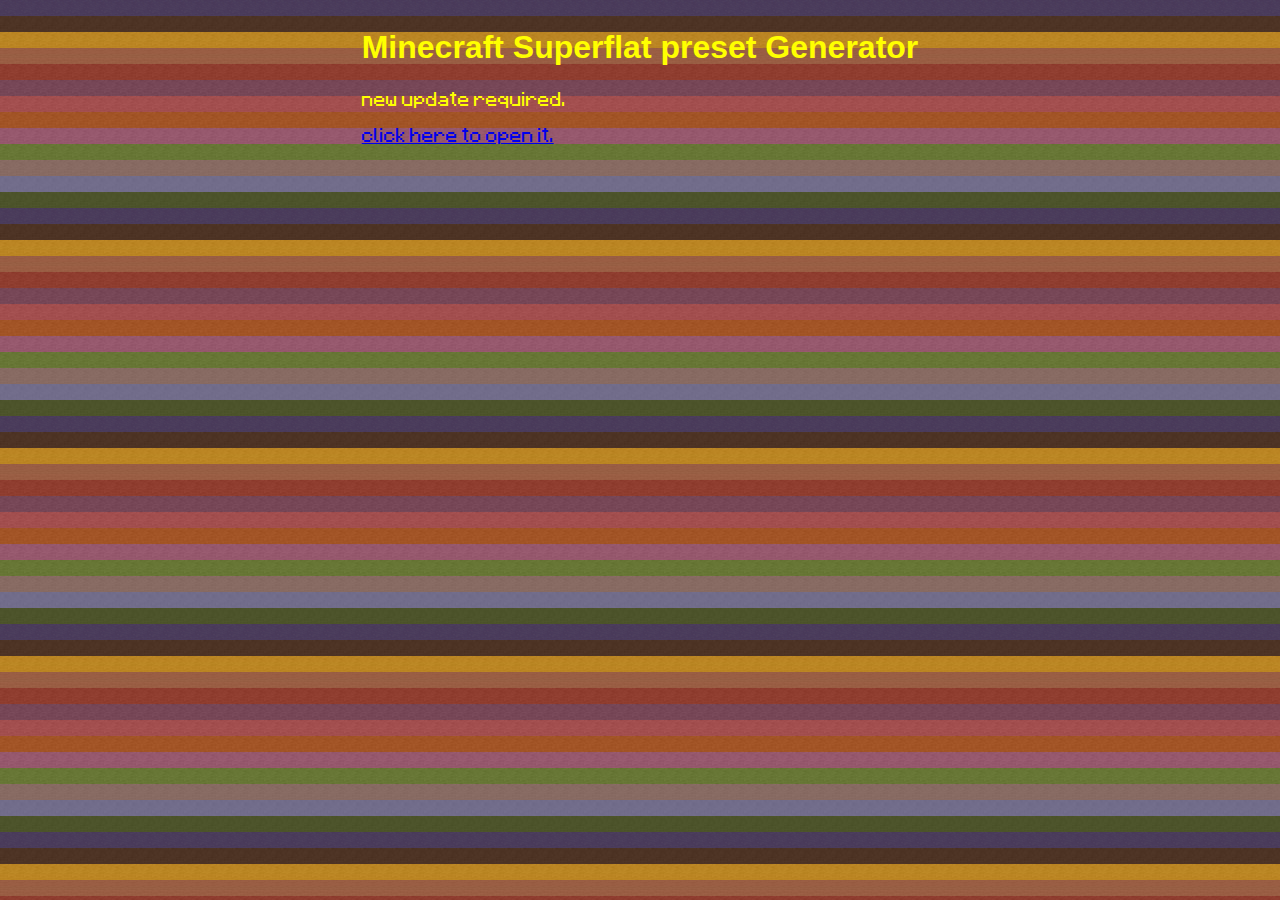
<file: index.html>
<!DOCTYPE html>
<html lang="en">
<head>
  <meta charset="UTF-8">
  <meta name="viewport" content="width=device-width, initial-scale=1.0">
  <title>Minecraft Superflat Generator</title>
  <link rel="shortcut icon" href="img/diamond_block.png" type="image/x-icon">
  <style>
    @font-face {
  font-family: 'CustomFont'; /* Name your custom font */
  src: url(mcf.woff) format('woff'); /* Path to your .woff font file */
  font-weight: normal;
  font-style: normal;
}


    /* Add your CSS styles here */
    .block-icon {
      width: 32px;
      height: 32px;
      margin-right: 5px;
    }
    .draggable {
      cursor: move;
      border: 2px solid black; /* Border style for draggable elements */
      border-color: black;
    }
   h1,h2,h3,h4,h5,h6 {
    font-family: Arial, sans-serif;
   }
    body {
      font-family: 'CustomFont', sans-serif; /* Use your custom font with a fallback */
      display: flex;
  justify-content: center; /* Horizontal center */
  align-items: center; /* Vertical center */
color: rgb(255, 255, 0);
      background-image: url(src/img/raindowlayers.png);
    }
  </style>
</head>
<body>
  
  
  <div>
    <h1>Minecraft Superflat preset Generator</h1>
    <p>new update required.</p><a href="new">click here to open it.</a>
  </div>

  <div id="blockTextures"></div>
 
</body>
</html>
</file>
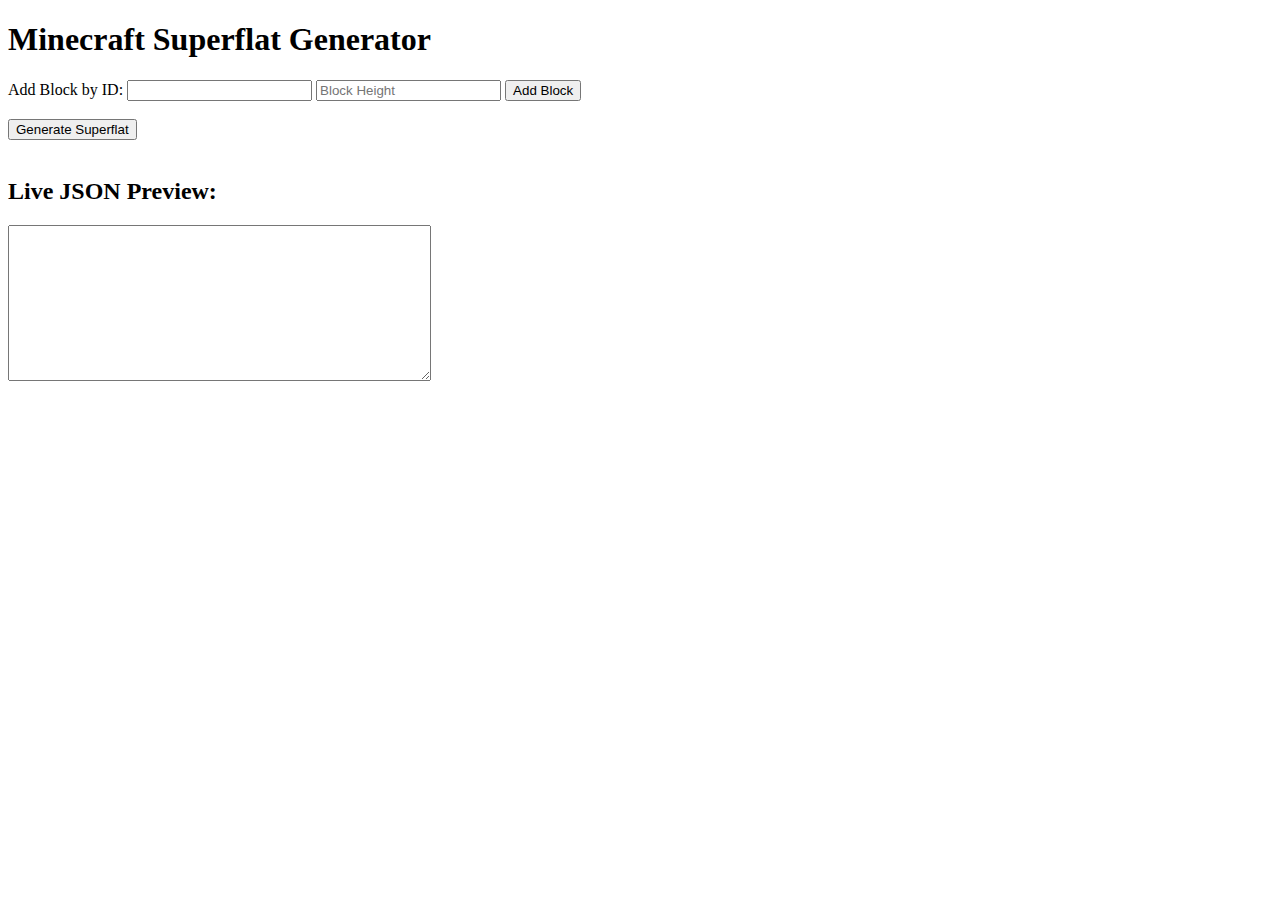
<file: v1/index.html>
<!DOCTYPE html>
<html lang="en">
<head>
  <meta charset="UTF-8">
  <meta name="viewport" content="width=device-width, initial-scale=1.0">
  <title>Minecraft Superflat Generator</title>
  <style>
    /* Add your CSS styles here */
    .block-icon {
      display: none;
      width: 32px;
      height: 32px;
      margin-right: 5px;
    }
  </style>
</head>
<body>
  <h1>Minecraft Superflat Generator</h1>
  
  <div>
    <label for="blockId">Add Block by ID:</label>
    <input type="text" id="blockId">
    <input type="number" id="blockHeight" placeholder="Block Height">
    <button onclick="addBlock()">Add Block</button><br><br>

    <button onclick="generateSuperflat()">Generate Superflat</button><br><br>

    <h2>Live JSON Preview:</h2>
    <textarea id="liveJsonPreview" rows="10" cols="50" readonly></textarea><br><br>
  </div>

  <div id="blockTextures"></div>
 
  <script>
    let blocksToAdd = [];

    function addBlock() {
      const blockIdInput = document.getElementById('blockId');
      const blockId = blockIdInput.value.trim();
      const blockHeightInput = document.getElementById('blockHeight');
      const blockHeight = parseInt(blockHeightInput.value);

      if (blockId !== '' && !isNaN(blockHeight) && blockHeight > 0) {
        blocksToAdd.push({ block: `minecraft:${blockId}`, height: blockHeight });
        blockIdInput.value = ''; // Clear input fields after adding
        blockHeightInput.value = ''; 
        updateBlocksDisplay();
        updateLiveJsonPreview(); // Update live JSON preview
      }
    }

    function updateBlocksDisplay() {
      const blockTexturesContainer = document.getElementById('blockTextures');
      blockTexturesContainer.innerHTML = ''; // Clear previous block textures
      
      for (const blockData of blocksToAdd) {
        displayBlockTexture(blockData.block, blockTexturesContainer);
      }
    }

    function updateLiveJsonPreview() {
      const liveJsonPreview = document.getElementById('liveJsonPreview');
      const presetObject = {
        "settings": {
          "layers": [...blocksToAdd] // Update layers in presetObject
        }
      };
      liveJsonPreview.value = JSON.stringify(presetObject, null, 2); // Update live JSON preview
    }

    async function generateSuperflat() {
      // Your generateSuperflat logic here
    }

    function displayBlockTexture(block, container) {
      // Example: Display block texture (replace with your actual logic)
      const blockTextureImg = document.createElement('img');
      blockTextureImg.src = `img/${block}.png`; // Assuming block textures are named accordingly
      blockTextureImg.alt = block;
      blockTextureImg.classList.add('block-icon');
      container.appendChild(blockTextureImg);
    }

    function processPresetData(data) {
      // Example: Process preset data and perform actions based on it
      console.log('Processing preset data:', data);
    }
  </script>
</body>
</html>
</file>
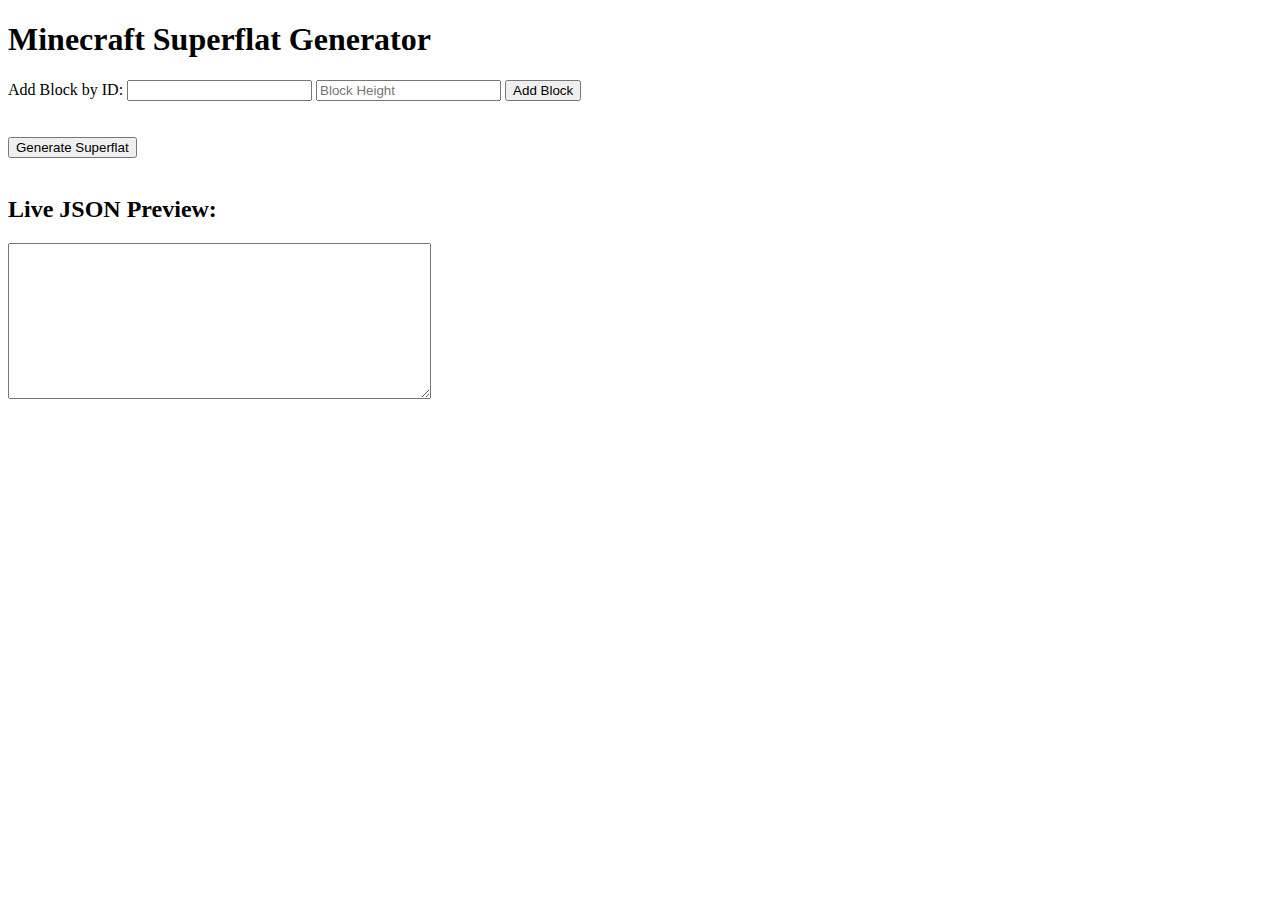
<file: v2/index.html>
<!DOCTYPE html>
<html lang="en">
<head>
  <meta charset="UTF-8">
  <meta name="viewport" content="width=device-width, initial-scale=1.0">
  <title>Minecraft Superflat Generator</title>
  <style>
    /* Add your CSS styles here */
    .block-icon {
      width: 32px;
      height: 32px;
      margin-right: 5px;
    }
  </style>
</head>
<body>
  <h1>Minecraft Superflat Generator</h1>
  
  <div>
    <label for="blockId">Add Block by ID:</label>
    <input type="text" id="blockId">
    <input type="number" id="blockHeight" placeholder="Block Height">
    <button onclick="addBlock()">Add Block</button><br><br>

    <div id="blocksList"></div><br>

    <button onclick="generateSuperflat()">Generate Superflat</button><br><br>

    <h2>Live JSON Preview:</h2>
    <textarea id="liveJsonPreview" rows="10" cols="50" readonly></textarea><br><br>
  </div>

  <div id="blockTextures"></div>
 
  <script>
    let blocksToAdd = [];

    function addBlock() {
      const blockIdInput = document.getElementById('blockId');
      const blockId = blockIdInput.value.trim();
      const blockHeightInput = document.getElementById('blockHeight');
      const blockHeight = parseInt(blockHeightInput.value);

      if (blockId !== '' && !isNaN(blockHeight) && blockHeight > 0) {
        blocksToAdd.push({ block: `minecraft:${blockId}`, height: blockHeight });
        blockIdInput.value = ''; // Clear input fields after adding
        blockHeightInput.value = ''; 
        updateBlocksList();
        updateLiveJsonPreview(); // Update live JSON preview
      }
    }

    function updateBlocksList() {
      const blocksListContainer = document.getElementById('blocksList');
      blocksListContainer.innerHTML = ''; // Clear previous blocks list
      
      blocksToAdd.forEach((blockData, index) => {
        const blockElement = document.createElement('div');
        blockElement.textContent = `${blockData.block} (${blockData.height})`;
        
        const removeButton = document.createElement('button');
        removeButton.textContent = 'Remove';
        removeButton.onclick = () => removeBlock(index); // Call removeBlock function with index
        
        blockElement.appendChild(removeButton);
        blocksListContainer.appendChild(blockElement);
      });
    }

    function removeBlock(index) {
      blocksToAdd.splice(index, 1); // Remove block at given index
      updateBlocksList();
      updateLiveJsonPreview(); // Update live JSON preview
    }

    function updateLiveJsonPreview() {
      const liveJsonPreview = document.getElementById('liveJsonPreview');
      const presetObject = {
        "settings": {
          "layers": [...blocksToAdd] // Update layers in presetObject
        }
      };
      liveJsonPreview.value = JSON.stringify(presetObject, null, 2); // Update live JSON preview
    }

    async function generateSuperflat() {
      // Your generateSuperflat logic here
    }

    function displayBlockTexture(block, container) {
      // Example: Display block texture (replace with your actual logic)
      const blockTextureImg = document.createElement('img');
      blockTextureImg.src = `img/${block}.png`; // Assuming block textures are named accordingly
      blockTextureImg.alt = block;
      blockTextureImg.classList.add('block-icon');
      container.appendChild(blockTextureImg);
    }

    function processPresetData(data) {
      // Example: Process preset data and perform actions based on it
      console.log('Processing preset data:', data);
    }

    // Initial setup
    updateBlocksList(); // Update blocks list on page load
  </script>
</body>
</html>
</file>
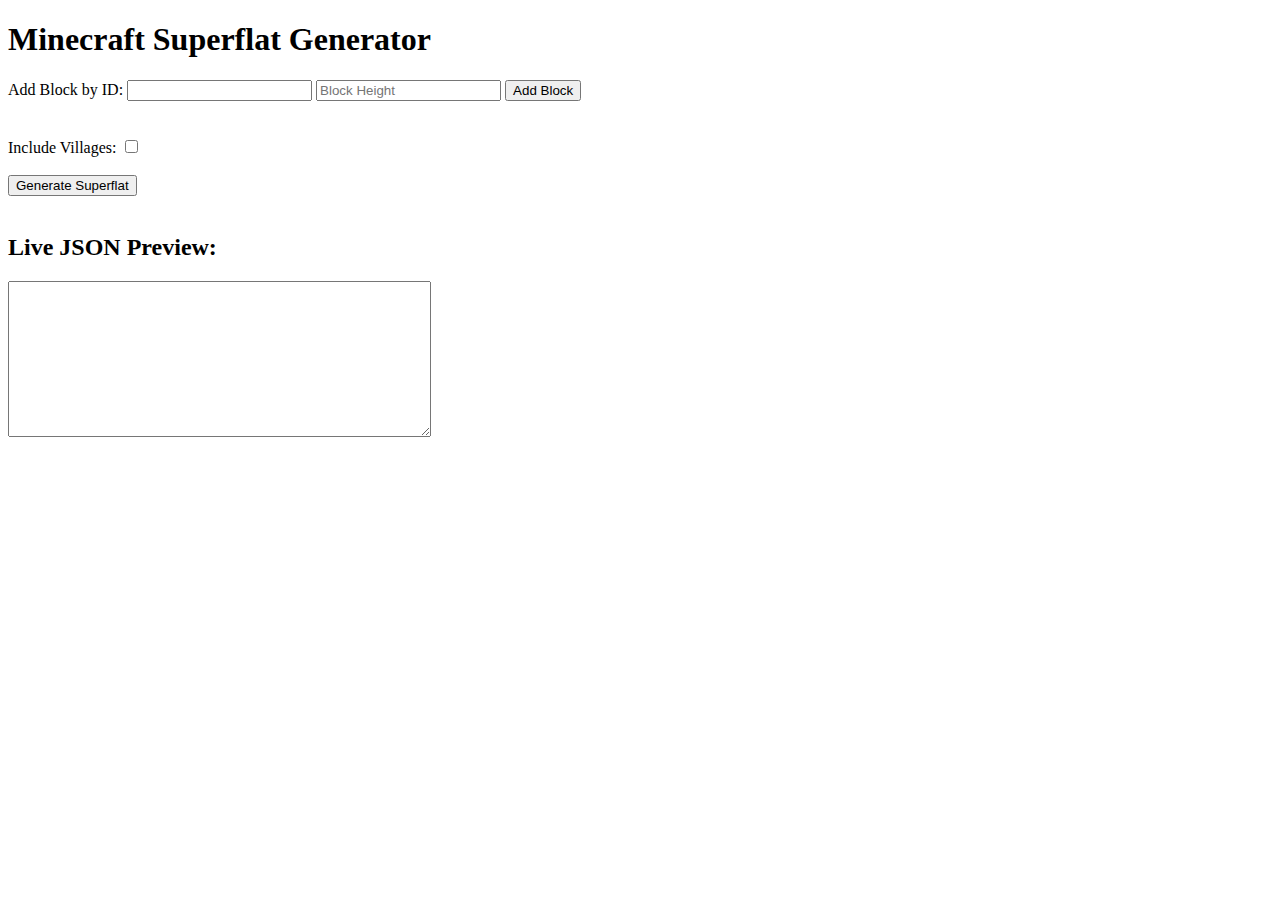
<file: v3/index.html>
<!DOCTYPE html>
<html lang="en">
<head>
  <meta charset="UTF-8">
  <meta name="viewport" content="width=device-width, initial-scale=1.0">
  <title>Minecraft Superflat Generator</title>
  <style>
    /* Add your CSS styles here */
    .block-icon {
      width: 32px;
      height: 32px;
      margin-right: 5px;
    }
  </style>
</head>
<body>
  <h1>Minecraft Superflat Generator</h1>
  
  <div>
    <label for="blockId">Add Block by ID:</label>
    <input type="text" id="blockId">
    <input type="number" id="blockHeight" placeholder="Block Height">
    <button onclick="addBlock()">Add Block</button><br><br>

    <div id="blocksList"></div><br>

    <label for="includeVillages">Include Villages:</label>
    <input type="checkbox" id="includeVillages" onchange="updateSettings()"> <br><br>

    <button onclick="generateSuperflat()">Generate Superflat</button><br><br>

    <h2>Live JSON Preview:</h2>
    <textarea id="liveJsonPreview" rows="10" cols="50" readonly></textarea><br><br>
  </div>

  <div id="blockTextures"></div>
 
  <script>
    let blocksToAdd = [];
    let includeVillages = false;

    function addBlock() {
      const blockIdInput = document.getElementById('blockId');
      const blockId = blockIdInput.value.trim();
      const blockHeightInput = document.getElementById('blockHeight');
      const blockHeight = parseInt(blockHeightInput.value);

      if (blockId !== '' && !isNaN(blockHeight) && blockHeight > 0) {
        blocksToAdd.push({ block: `minecraft:${blockId}`, height: blockHeight });
        blockIdInput.value = ''; // Clear input fields after adding
        blockHeightInput.value = ''; 
        updateBlocksList();
        updateLiveJsonPreview(); // Update live JSON preview
      }
    }

    function updateBlocksList() {
      const blocksListContainer = document.getElementById('blocksList');
      blocksListContainer.innerHTML = ''; // Clear previous blocks list
      
      blocksToAdd.forEach((blockData, index) => {
        const blockElement = document.createElement('div');
        blockElement.textContent = `${blockData.block} (${blockData.height})`;
        
        const removeButton = document.createElement('button');
        removeButton.textContent = 'Remove';
        removeButton.onclick = () => removeBlock(index); // Call removeBlock function with index
        
        blockElement.appendChild(removeButton);
        blocksListContainer.appendChild(blockElement);
      });
    }

    function removeBlock(index) {
      blocksToAdd.splice(index, 1); // Remove block at given index
      updateBlocksList();
      updateLiveJsonPreview(); // Update live JSON preview
    }

    function updateSettings() {
      includeVillages = document.getElementById('includeVillages').checked;
      updateLiveJsonPreview(); // Update live JSON preview when settings change
    }

    function updateLiveJsonPreview() {
      const liveJsonPreview = document.getElementById('liveJsonPreview');
      const presetObject = {
        "settings": {
          "layers": [...blocksToAdd], // Update layers in presetObject
          "structure_overrides": includeVillages ? ["minecraft:villages"] : []
        }
      };
      liveJsonPreview.value = JSON.stringify(presetObject, null, 2); // Update live JSON preview
    }

    async function generateSuperflat() {
      // Your generateSuperflat logic here
    }

    function displayBlockTexture(block, container) {
      // Example: Display block texture (replace with your actual logic)
      const blockTextureImg = document.createElement('img');
      blockTextureImg.src = `img/${block}.png`; // Assuming block textures are named accordingly
      blockTextureImg.alt = block;
      blockTextureImg.classList.add('block-icon');
      container.appendChild(blockTextureImg);
    }

    function processPresetData(data) {
      // Example: Process preset data and perform actions based on it
      console.log('Processing preset data:', data);
    }

    // Initial setup
    updateBlocksList(); // Update blocks list on page load
  </script>
</body>
</html>
</file>
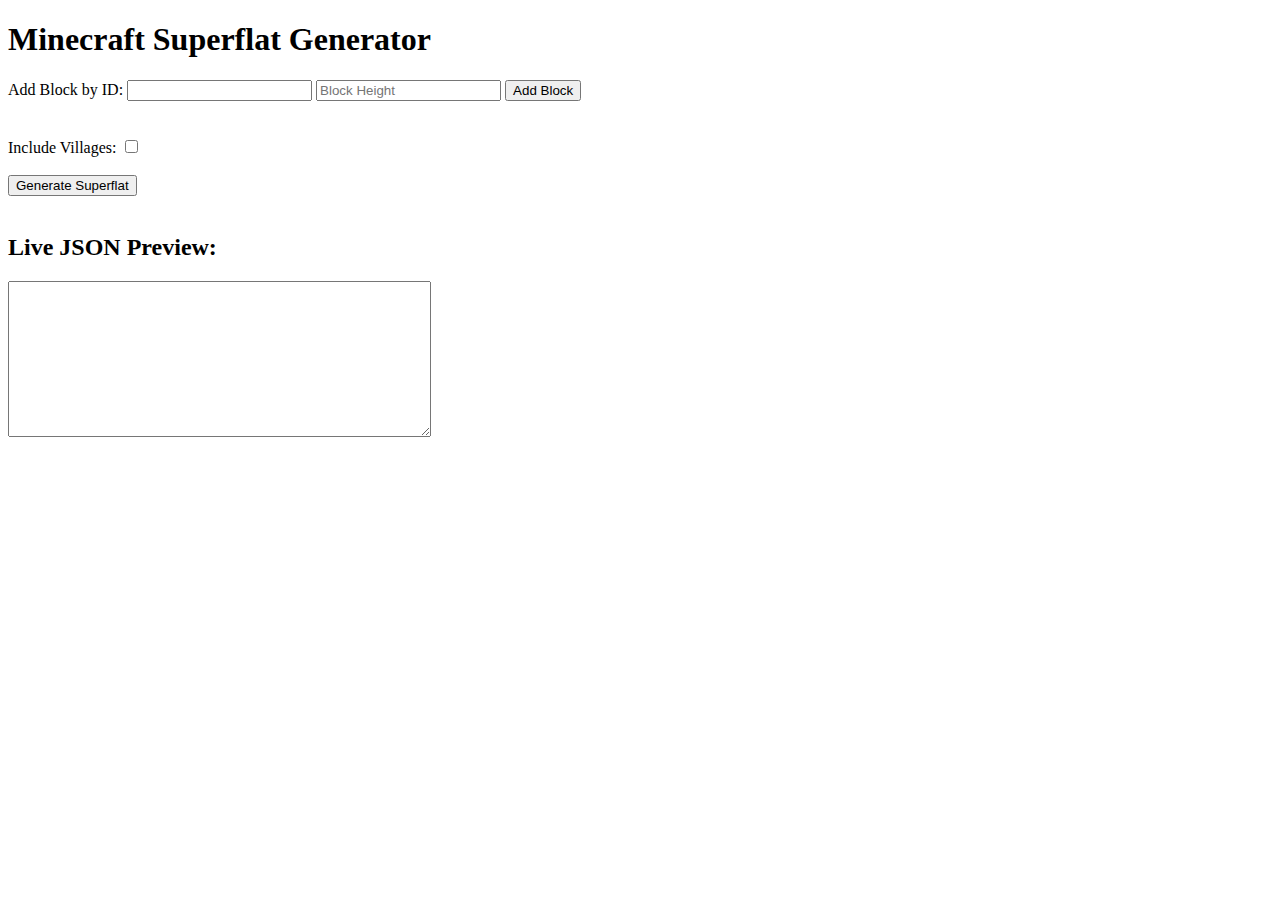
<file: v4/index.html>
<!DOCTYPE html>
<html lang="en">
<head>
  <meta charset="UTF-8">
  <meta name="viewport" content="width=device-width, initial-scale=1.0">
  <title>Minecraft Superflat Generator</title>
  <style>
    /* Add your CSS styles here */
    .block-icon {
      width: 32px;
      height: 32px;
      margin-right: 5px;
    }
    .draggable {
      cursor: move;
    }
  </style>
</head>
<body>
  <h1>Minecraft Superflat Generator</h1>
  
  <div>
    <label for="blockId">Add Block by ID:</label>
    <input type="text" id="blockId">
    <input type="number" id="blockHeight" placeholder="Block Height">
    <button onclick="addBlock()">Add Block</button><br><br>

    <div id="blocksList" ondrop="drop(event)" ondragover="allowDrop(event)"></div><br>

    <label for="includeVillages">Include Villages:</label>
    <input type="checkbox" id="includeVillages" onchange="updateSettings()"> <br><br>

    <button onclick="generateSuperflat()">Generate Superflat</button><br><br>

    <h2>Live JSON Preview:</h2>
    <textarea id="liveJsonPreview" rows="10" cols="50" readonly></textarea><br><br>
  </div>

  <div id="blockTextures"></div>
 
  <script>
    let blocksToAdd = [];
    let includeVillages = false;

    function allowDrop(event) {
      event.preventDefault();
    }

    function drag(event, index) {
      event.dataTransfer.setData('text/plain', index);
    }

    function drop(event) {
      event.preventDefault();
      const data = event.dataTransfer.getData('text/plain');
      const draggedIndex = parseInt(data);
      const droppedIndex = blocksToAdd.length; // Append to end by default
      if (draggedIndex !== droppedIndex) {
        const [draggedBlock] = blocksToAdd.splice(draggedIndex, 1);
        blocksToAdd.splice(droppedIndex, 0, draggedBlock);
        updateBlocksList();
        updateLiveJsonPreview();
      }
    }

    function addBlock() {
      const blockIdInput = document.getElementById('blockId');
      const blockId = blockIdInput.value.trim();
      const blockHeightInput = document.getElementById('blockHeight');
      const blockHeight = parseInt(blockHeightInput.value);

      if (blockId !== '' && !isNaN(blockHeight) && blockHeight > 0) {
        blocksToAdd.push({ block: `minecraft:${blockId}`, height: blockHeight });
        blockIdInput.value = ''; // Clear input fields after adding
        blockHeightInput.value = ''; 
        updateBlocksList();
        updateLiveJsonPreview(); // Update live JSON preview
      }
    }

    function updateBlocksList() {
      const blocksListContainer = document.getElementById('blocksList');
      blocksListContainer.innerHTML = ''; // Clear previous blocks list
      
      blocksToAdd.forEach((blockData, index) => {
        const blockElement = document.createElement('div');
        blockElement.textContent = `${blockData.block} (${blockData.height})`;
        blockElement.draggable = true; // Enable dragging
        blockElement.classList.add('draggable'); // Add draggable class
        blockElement.setAttribute('ondragstart', `drag(event, ${index})`); // Set drag event
        
        blocksListContainer.appendChild(blockElement);
      });
    }

    function updateSettings() {
      includeVillages = document.getElementById('includeVillages').checked;
      updateLiveJsonPreview(); // Update live JSON preview when settings change
    }

    function updateLiveJsonPreview() {
      const liveJsonPreview = document.getElementById('liveJsonPreview');
      const presetObject = {
        "settings": {
          "layers": [...blocksToAdd], // Update layers in presetObject
          "structure_overrides": includeVillages ? ["minecraft:villages"] : []
        }
      };
      liveJsonPreview.value = JSON.stringify(presetObject, null, 2); // Update live JSON preview
    }

    async function generateSuperflat() {
      // Your generateSuperflat logic here
    }

    function displayBlockTexture(block, container) {
      // Example: Display block texture (replace with your actual logic)
      const blockTextureImg = document.createElement('img');
      blockTextureImg.src = `img/${block}.png`; // Assuming block textures are named accordingly
      blockTextureImg.alt = block;
      blockTextureImg.classList.add('block-icon');
      container.appendChild(blockTextureImg);
    }

    function processPresetData(data) {
      // Example: Process preset data and perform actions based on it
      console.log('Processing preset data:', data);
    }

    // Initial setup
    updateBlocksList(); // Update blocks list on page load
  </script>
</body>
</html>
</file>
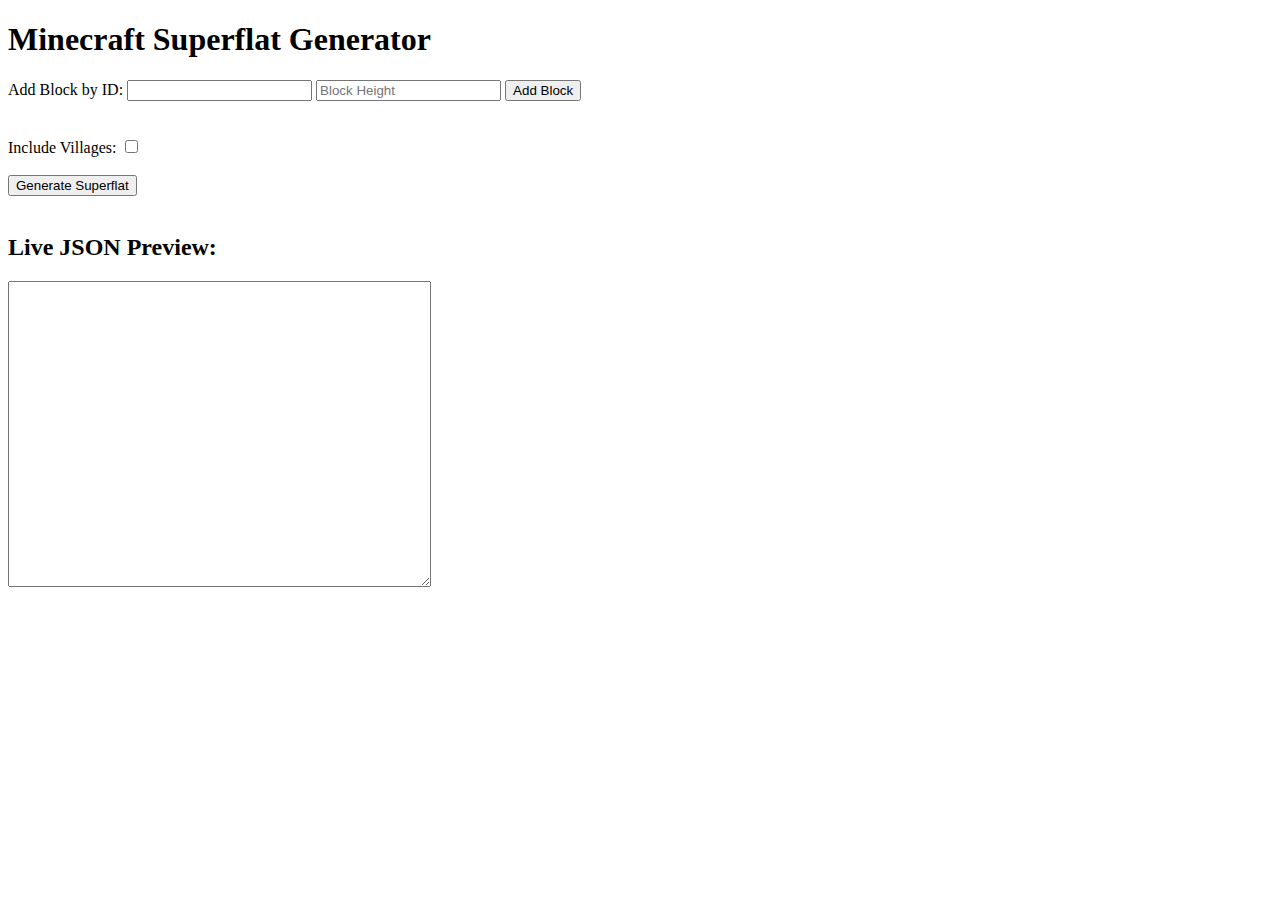
<file: v5/index.html>
<!DOCTYPE html>
<html lang="en">
<head>
  <meta charset="UTF-8">
  <meta name="viewport" content="width=device-width, initial-scale=1.0">
  <title>Minecraft Superflat Generator</title>
  <style>
    /* Add your CSS styles here */
    .block-icon {
      width: 32px;
      height: 32px;
      margin-right: 5px;
    }
    .draggable {
      cursor: move;
    }
  </style>
</head>
<body>
  <h1>Minecraft Superflat Generator</h1>
  
  <div>
    <label for="blockId">Add Block by ID:</label>
    <input type="text" id="blockId">
    <input type="number" id="blockHeight" placeholder="Block Height">
    <button onclick="addBlock()">Add Block</button><br><br>

    <div id="blocksList" ondrop="drop(event)" ondragover="allowDrop(event)"></div><br>

    <label for="includeVillages">Include Villages:</label>
    <input type="checkbox" id="includeVillages" onchange="updateSettings()"> <br><br>

    <button onclick="generateSuperflat()">Generate Superflat</button><br><br>

    <h2>Live JSON Preview:</h2>
    <textarea id="liveJsonPreview" rows="20" cols="50" readonly></textarea><br><br>
  </div>

  <div id="blockTextures"></div>
 
  <script>
    let blocksToAdd = [];
    let includeVillages = false;

    function allowDrop(event) {
      event.preventDefault();
    }

    function drag(event, index) {
      event.dataTransfer.setData('text/plain', index);
    }

    function drop(event) {
      event.preventDefault();
      const data = event.dataTransfer.getData('text/plain');
      const draggedIndex = parseInt(data);
      const droppedIndex = blocksToAdd.length; // Append to end by default
      if (draggedIndex !== droppedIndex) {
        const [draggedBlock] = blocksToAdd.splice(draggedIndex, 1);
        blocksToAdd.splice(droppedIndex, 0, draggedBlock);
        updateBlocksList();
        updateLiveJsonPreview();
      }
    }

    function addBlock() {
      const blockIdInput = document.getElementById('blockId');
      const blockId = blockIdInput.value.trim();
      const blockHeightInput = document.getElementById('blockHeight');
      const blockHeight = parseInt(blockHeightInput.value);

      if (blockId !== '' && !isNaN(blockHeight) && blockHeight > 0) {
        blocksToAdd.push({ block: `minecraft:${blockId}`, height: blockHeight });
        blockIdInput.value = ''; // Clear input fields after adding
        blockHeightInput.value = ''; 
        updateBlocksList();
        updateLiveJsonPreview(); // Update live JSON preview
      }
    }

    function removeBlock(index) {
      blocksToAdd.splice(index, 1);
      updateBlocksList();
      updateLiveJsonPreview();
    }

    function updateBlocksList() {
      const blocksListContainer = document.getElementById('blocksList');
      blocksListContainer.innerHTML = ''; // Clear previous blocks list
      
      blocksToAdd.forEach((blockData, index) => {
        const blockElement = document.createElement('div');
        blockElement.textContent = `${blockData.block} (${blockData.height})`;
        blockElement.draggable = true; // Enable dragging
        blockElement.classList.add('draggable'); // Add draggable class
        blockElement.setAttribute('ondragstart', `drag(event, ${index})`); // Set drag event
        
        const removeButton = document.createElement('button');
        removeButton.textContent = 'Remove';
        removeButton.onclick = () => removeBlock(index);
        
        blockElement.appendChild(removeButton);
        blocksListContainer.appendChild(blockElement);
      });
    }

    function updateSettings() {
      includeVillages = document.getElementById('includeVillages').checked;
      updateLiveJsonPreview(); // Update live JSON preview when settings change
    }

    function updateLiveJsonPreview() {
      const liveJsonPreview = document.getElementById('liveJsonPreview');
      const presetObject = {
        "settings": {
          "layers": [...blocksToAdd], // Update layers in presetObject
          "structure_overrides": includeVillages ? ["minecraft:villages"] : []
        }
      };
      liveJsonPreview.value = JSON.stringify(presetObject, null, 2); // Update live JSON preview
    }

    async function generateSuperflat() {
     alert("still in development")
    }

    function displayBlockTexture(block, container) {
      // Example: Display block texture (replace with your actual logic)
      const blockTextureImg = document.createElement('img');
      blockTextureImg.src = `img/${block}.png`; // Assuming block textures are named accordingly
      blockTextureImg.alt = block;
      blockTextureImg.classList.add('block-icon');
      container.appendChild(blockTextureImg);
    }

    function processPresetData(data) {
      // Example: Process preset data and perform actions based on it
      console.log('Processing preset data:', data);
    }

    // Initial setup
    updateBlocksList(); // Update blocks list on page load
  </script>
</body>
</html>
</file>
